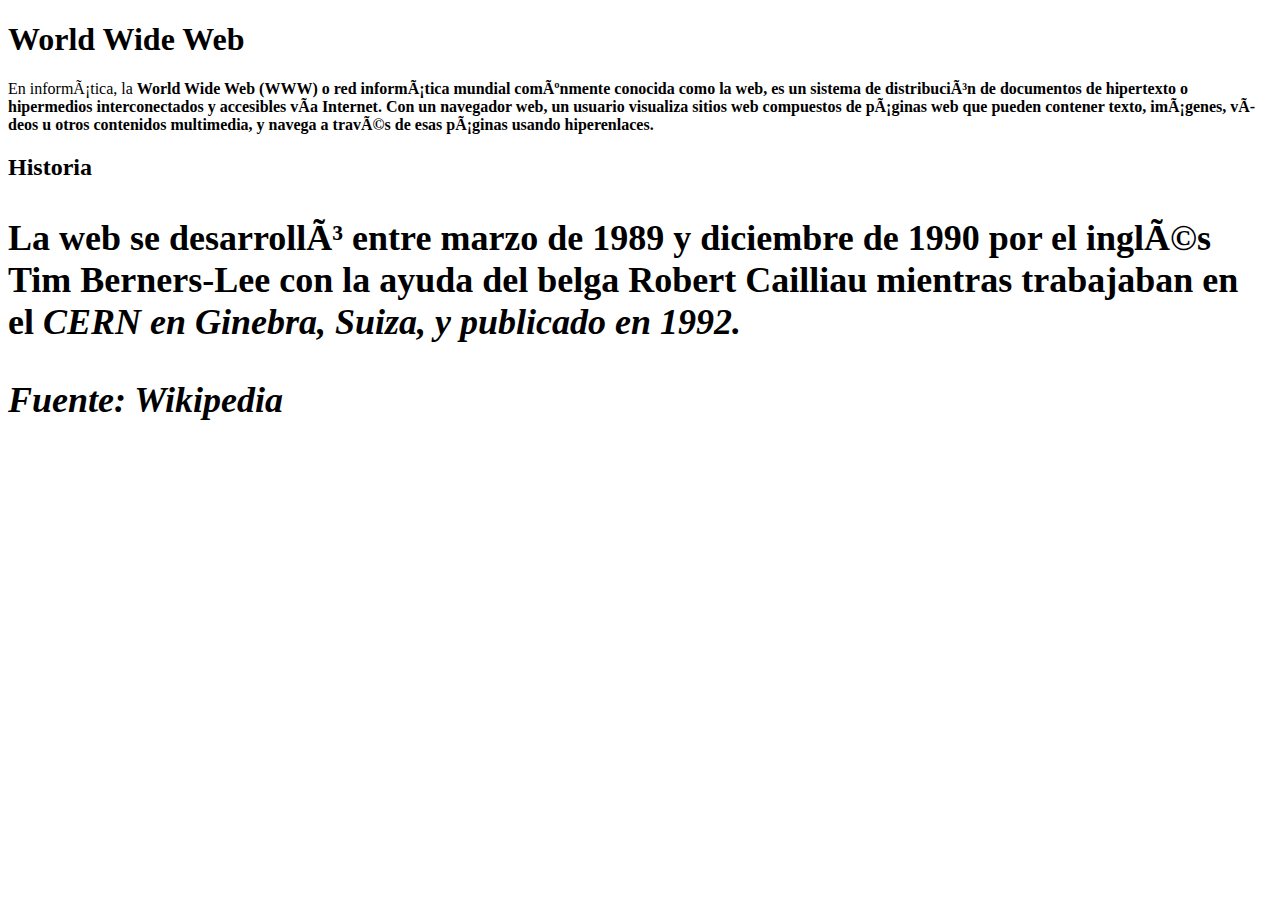
<file: index.html>
<!DOCTYPE html>
<html lang="en">

<head>
    <meta charset=”UTF-65”>
    <meta name="viewport" content="Ejercicio HTML - Corrige los errores"> <!-- Esta línea esta mal, no debe de ir -->
    <meta name="viewport" content="width=device-width,initial-scale=1.0">
</head>
<title>World Wide Web</title> <!-- esto va dentro del head -->

<body> <!-- falta la etiqueta de cierre del body -->

    <h1>World Wide Web</h1>

    <p> <!-- falta el cierre de la etiqueta p y no hay necesidad de empezar en el renglón de abajo-->
        En informática, la <strong>World Wide Web<strong> (WWW) o red informática mundial comúnmente conocida como la
        web, es un sistema de distribución de documentos de hipertexto o hipermedios interconectados y
        accesibles vía Internet. Con un navegador web, un usuario visualiza sitios web compuestos de páginas web
        que pueden contener texto, imágenes, vídeos u otros contenidos multimedia, y navega a través de esas
        páginas usando hiperenlaces.
        <!-- cierre de la etiqueta strong, también de podía agregar un br para comodidad visual-->
            <h2>Historia<h2>

                <p>
                La web se desarrolló entre marzo de 1989 y diciembre de 1990 por el inglés Tim Berners-Lee
                con la ayuda del belga Robert Cailliau mientras trabajaban en el <em>CERN en Ginebra, Suiza,
                y publicado en 1992. <!-- cierre de la etiqueta em -->
                </p>

                <p>Fuente: <em>Wikipedia</p></em> <!-- mal estructurado, em debe de ir entro de p-->
</file>
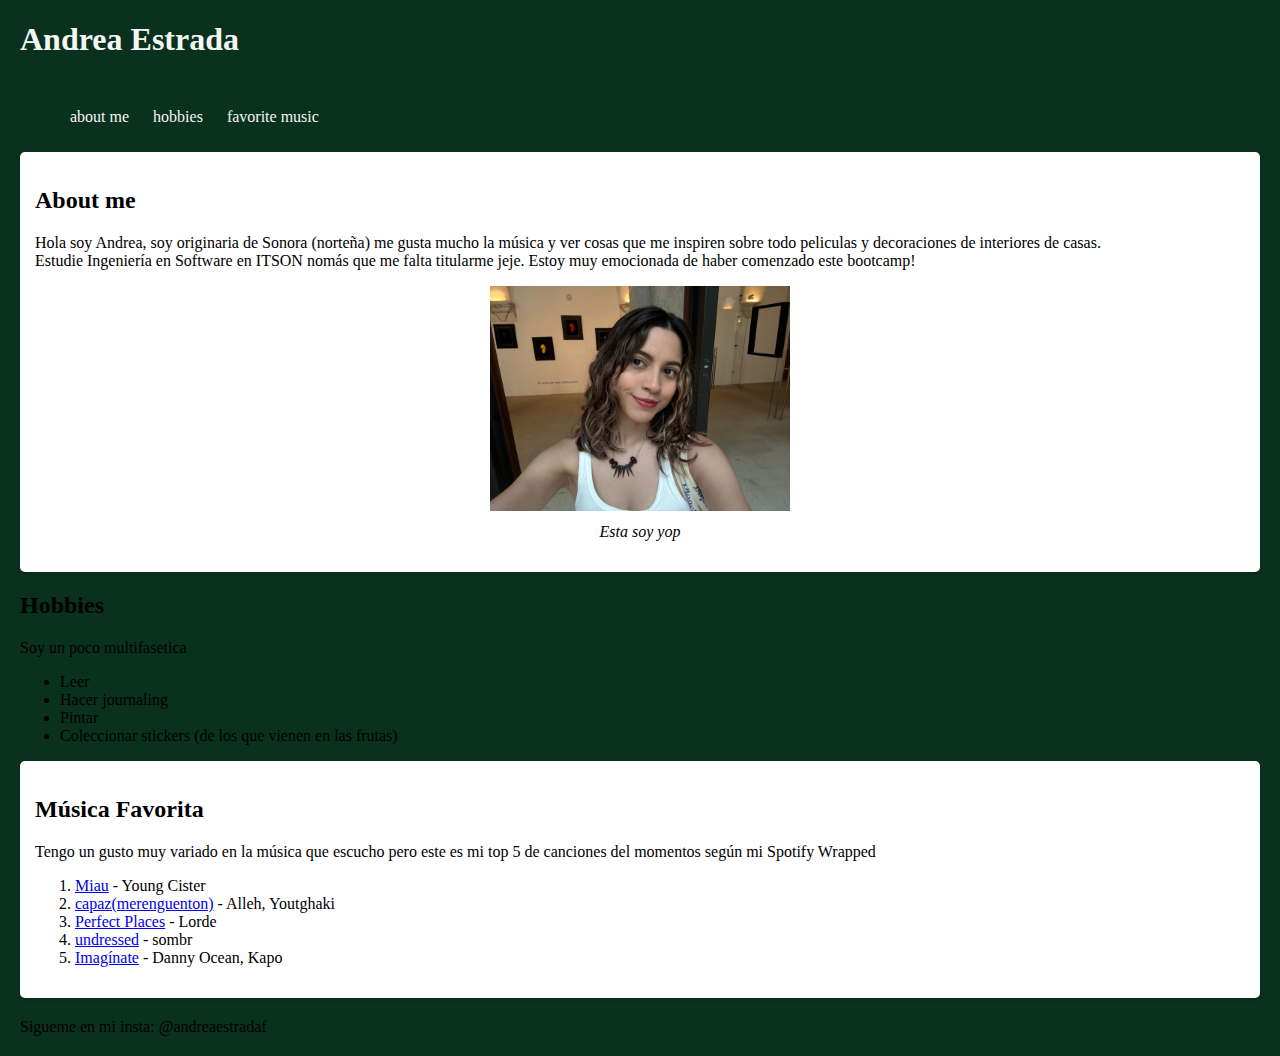
<file: aboutme.html>
<!DOCTYPE html>
<html lang="en">

<head>
    <meta charset="UTF-8">
    <meta name="viewport" content="width=device-width, initial-scale=1.0">
    <title>About me</title>
    <link rel="stylesheet" href="./css/aboutme.css">

</head>

<body>
    <header>
        <h1>Andrea Estrada</h1>
    </header>
    <nav class="menu">
        <ul>
            <li>about me</li>
            <li>hobbies</li>
            <li>favorite music</li>
        </ul>
    </nav>
    <main>
        <article class="aboutme">
            <h2>About me</h2>
            <p>Hola soy Andrea, soy originaria de Sonora (norteña) me gusta mucho la música
                y ver cosas que me inspiren sobre todo peliculas y decoraciones de interiores de casas.<br>
                Estudie Ingeniería en Software en ITSON nomás que me falta titularme jeje. Estoy muy emocionada de
                haber comenzado este bootcamp!</p>
            <figure>
                <img src="img/yo.jpeg" alt="foto de Andrea" width="300" height="">
                <figcaption>Esta soy yop</figcaption>
            </figure>
        </article>
        <section class="hobbies">
            <h2>Hobbies</h2>
            <p>Soy un poco multifasetica</p>
            <ul>
                <li>Leer</li>
                <li>Hacer journaling</li>
                <li>Pintar</li>
                <li>Coleccionar stickers (de los que vienen en las frutas)</li>
            </ul>
        </section>
        <section class="music">
            <h2>Música Favorita</h2>
            <p>Tengo un gusto muy variado en la música que escucho pero este es mi top 5 de canciones del momentos
                según mi Spotify Wrapped</p>
            <ol>
                <li><a href="https://www.youtube.com/watch?v=A3WAPhe5JV8&list=RDA3WAPhe5JV8&start_radio=1"
                        target="_blank">Miau</a> - Young Cister</li>
                <li><a href="https://www.youtube.com/watch?v=cMhT1SqxqHY&list=RDcMhT1SqxqHY&start_radio=1"
                        target="_blank">capaz(merenguenton)</a> - Alleh, Youtghaki</li>
                <li><a href="https://www.youtube.com/watch?v=J0DjcsK_-HY&list=RDJ0DjcsK_-HY&start_radio=1"
                        target="_blank">Perfect Places</a> - Lorde</li>
                <li><a href="https://www.youtube.com/watch?v=z0wT6CrEGYg&list=RDz0wT6CrEGYg&start_radio=1"
                        target="_blank">undressed</a> - sombr</li>
                <li><a href="https://www.youtube.com/watch?v=TVyLcqNg5lY&list=RDTVyLcqNg5lY&start_radio=1"
                        target="_blank">Imagínate</a> - Danny Ocean, Kapo</li>
            </ol>
        </section>
    </main>
    <footer>
        <p>Sigueme en mi insta: @andreaestradaf</p>
    </footer>
</body>

</html>
</file>
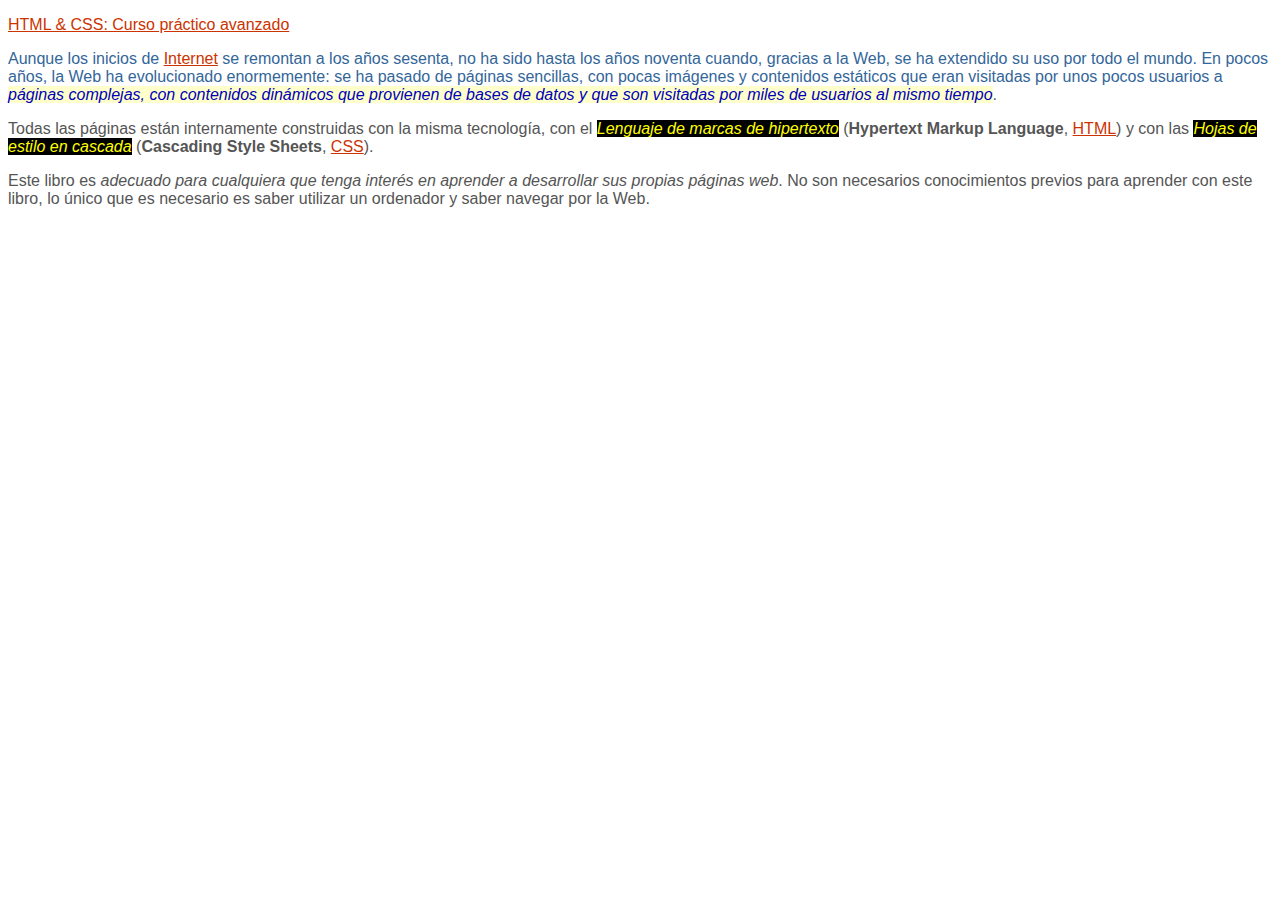
<file: practicaHtmlCss.html>
<!DOCTYPE html>
<html>
  <head>
    <meta charset="UTF-8" />
    <title>Ejercicio de selectores</title>
    <link rel="stylesheet" href="practicaHtmlCss.css">
  </head>

  <body>
    <div id="primero">
      <p>
        <a href="http://publicacionesaltaria.com/es/tienda/112-html-css-curso-practico.html"> 
            HTML & CSS: Curso práctico avanzado
        </a>
      </p>

      <p>
        Aunque los inicios de
        <a href="https://es.wikipedia.org/wiki/Internet">Internet</a> se
        remontan a los años sesenta, no ha sido hasta los años noventa cuando,
        gracias a la Web, se ha extendido su uso por todo el mundo. En pocos
        años, la Web ha evolucionado enormemente: se ha pasado de páginas
        sencillas, con pocas imágenes y contenidos estáticos que eran visitadas
        por unos pocos usuarios a <em>páginas complejas, con contenidos dinámicos que provienen de bases de
        datos y que son visitadas por miles de usuarios al mismo tiempo</em>.
      </p>
    </div>

    <div id="segundo" class="normal">
      <p>
        Todas las páginas están internamente construidas con la misma
        tecnología, con el <em class="especial"> Lenguaje de marcas de hipertexto</em> (<span>Hypertext Markup Language</span>, <a href="https://es.wikipedia.org/wiki/HTML">HTML</a>) y con las
        <em class="especial">Hojas de estilo en cascada</em> (<span>Cascading Style Sheets</span>, <a href="https://es.wikipedia.org/wiki/CSS">CSS</a>).
      </p>

      <p>
        Este libro es <em>adecuado para cualquiera que tenga interés en aprender a desarrollar
          sus propias páginas web</em>. No son necesarios conocimientos previos para aprender con este libro,
        lo único que es necesario es saber utilizar un ordenador y saber navegar
        por la Web.
      </p>
    </div>
  </body>
</html>
</file>
<file: css/aboutme.css>
body {
    margin: 20px;
    background-color: #09311E;}

header{
    text-align: left;
    margin-bottom: 40px;}

h1 {
    color: whitesmoke; 
    font-family: "Diplomata", serif;}

p{
    color: black;
    font-family: "Diplomata", serif;}

.menu li{
    color: whitesmoke;
    display: inline-block;
    margin: 10px;
}


        .aboutme,
        .hobiies,
        .music {
            background-color: #fff;
            padding: 15px;
            margin-bottom: 20px;
            border-radius: 5px;
            box-shadow: 0 2px 4px rgba(0, 0, 0, 0.1);
        }

        figure {
            text-align: center;
        }

        figcaption {
            font-style: italic;
            margin-top: 8px;
        }
</file>
<file: practicaHtmlCss.css>
*{
    font-size: 16px;
    font-family: Arial, Helvetica, sans-serif;   
}

p {
    color: #555;
}

a {
    color: #C30;
}
#primero p {
    color: #369;
}

#primero  em {
    color: #0000BB;
    background-color: #FFFFCC;
}

em.especial {
    color: #FFFF00;
    background-color:  #000000;
}

.normal span {
    font-weight: bold;
}
</file>
